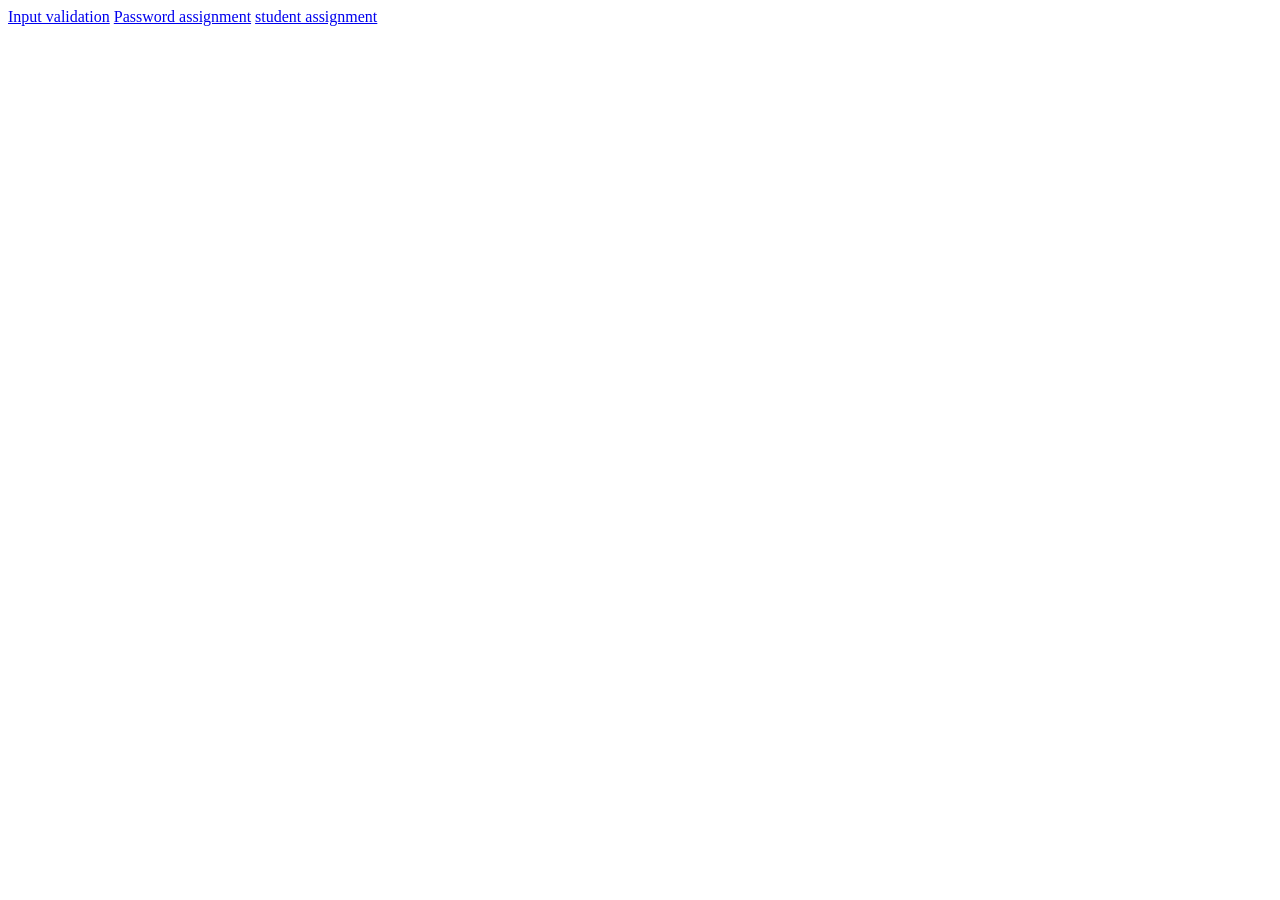
<file: index.html>
<!doctype html>
<html lang="en">
  <head>
    <meta charset="UTF-8" />
    <meta name="viewport" content="width=device-width, initial-scale=1.0" />
    <title>Wickedness</title>
  </head>
  <body>
    <nav>
      <a href="formassign.html">Input validation</a>
      <a href="password.html">Password assignment</a>
      <a href="student.html">student assignment</a>
    </nav>
  </body>
</html>
</file>
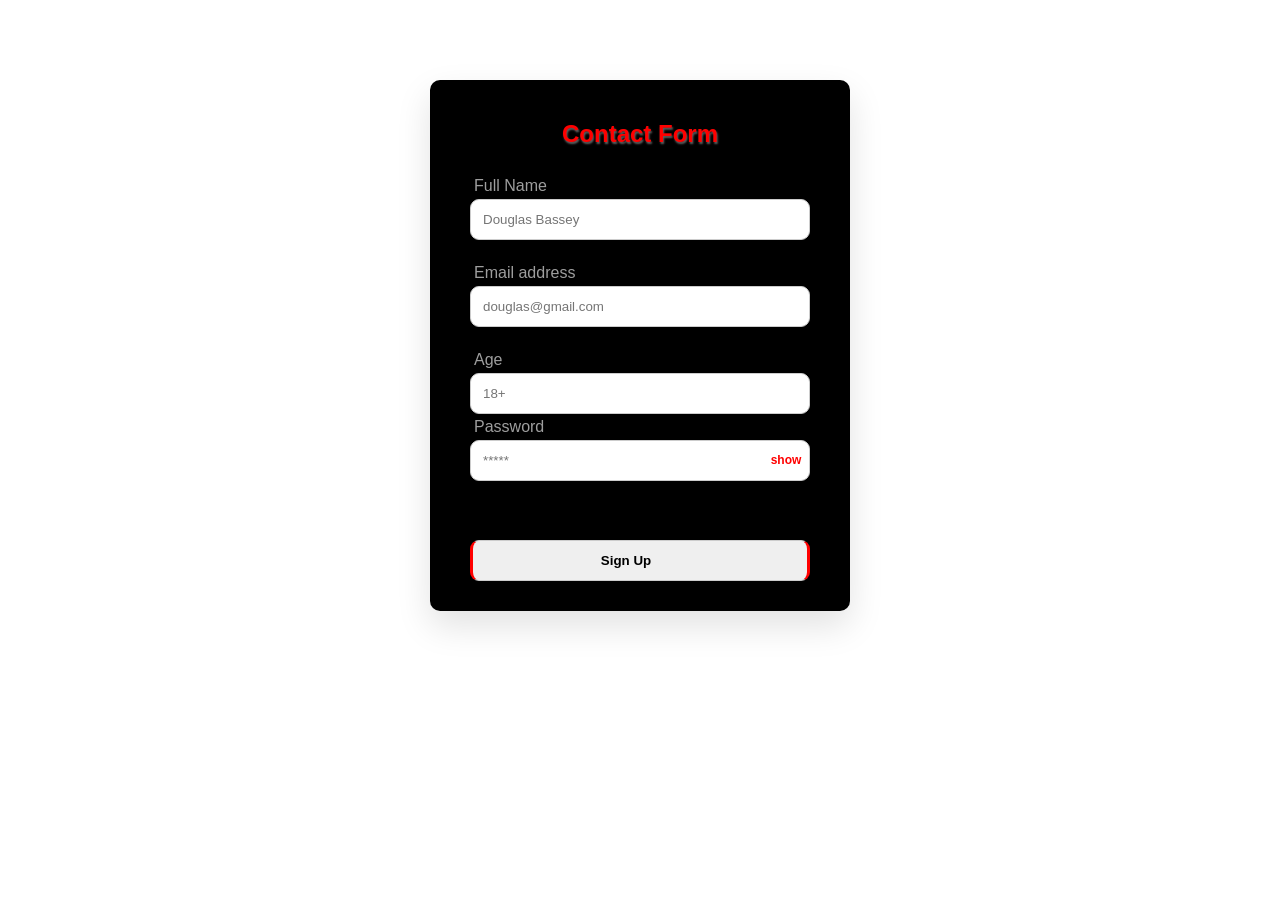
<file: formassign.html>
<!DOCTYPE html>
<html lang="en">
<head>
    <meta charset="UTF-8">
    <meta name="viewport" content="width=device-width, initial-scale=1.0">
    <title>input valildation</title>
    <link rel="stylesheet" href="formassign.css">
</head>
<body>

     
    <div class="container">

       
        <h2>
            Contact Form 
        </h2>

        <form id="formlogin">

             <div class="input-group">
                <p>Full Name</p>
                <input type="text" id="name" placeholder="Douglas Bassey">
                <div class="error" id="nameError"></div>
            </div>

            <div class="input-group">
                <p>Email address</p>
                <input type="email" id="email" placeholder="douglas@gmail.com">
                <div class="error" id="emailError"></div>
            </div>

            <div> 
                <p>Age</p>
                <input type="number" id="age" placeholder="18+">
                <div class="error" id="ageError"></div>
            </div>

            <div class="input-group">
                <p>Password</p>
                <input type="password" id="password" placeholder="*****">

                <button type="button" class="toggle-btn" data-target="password">
                    show
                </button>

                <div class="strength" id="strengthBar"></div>

                <div class="error" id="passwordError"></div>
            </div>


            <!-- register button -->
             <br>
             <div class="login">
                <button type="submit" class="submit-btn">Sign Up</button>
             </div>

        </form>
        

    </div>

    

    <script src="formassign.js"></script>
</body>
</html>
</file>
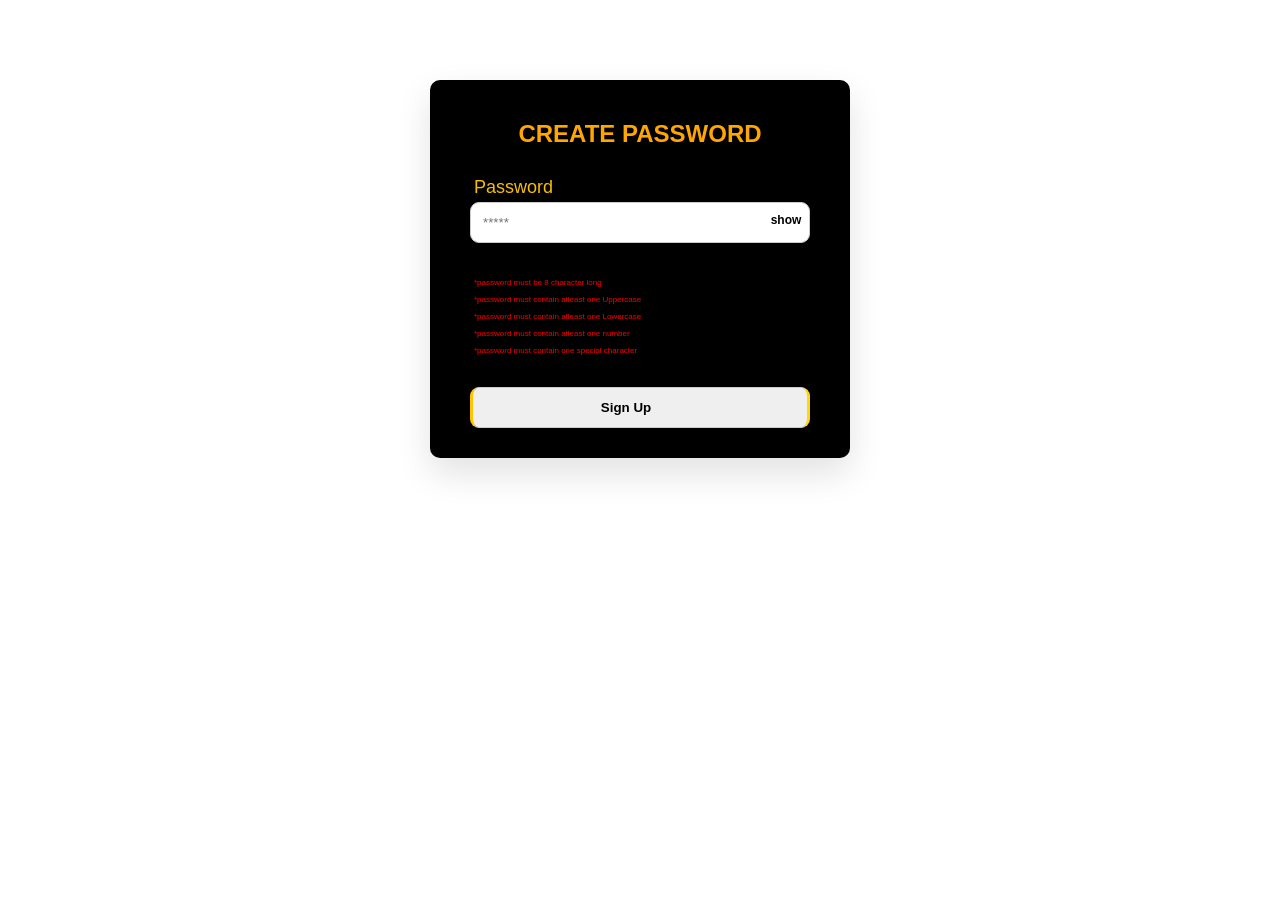
<file: password.html>
<!DOCTYPE html>
<html lang="en">
<head>
    <meta charset="UTF-8">
    <meta name="viewport" content="width=device-width, initial-scale=1.0">
    <title>PASSWORD</title>
    <link rel="stylesheet" href="password.css">
</head>
<body>

     
    <div class="container">

       
        <h2>
           CREATE PASSWORD
        </h2>

        <form id="formlogin">

            <div class="input-group">
                <p>Password</p>
                <input type="password" id="password" placeholder="*****">

                <button type="button" class="toggle-btn" data-target="password">
                    show
                </button>

                <div class="strength" id="strengthBar"></div>

                <div class="error" id="passwordError"></div>
            </div>

            <div class = "required">
                <p>*password must be 8 character long</p>
                <p>*password must contain atleast one Uppercase</p>
                <p>*password must contain atleast one Lowercase</p>
                <p>*password must contain atleast one number</p>
                <p>*password must contain one special character</p>
            </div>

            <!-- register button -->
             <br>
             <div class="login">
                <button type="submit" class="submit-btn">Sign Up</button>
             </div>

        </form>
        

    </div>

    

    <script src="password.js"></script>
</body>
</html>
</file>
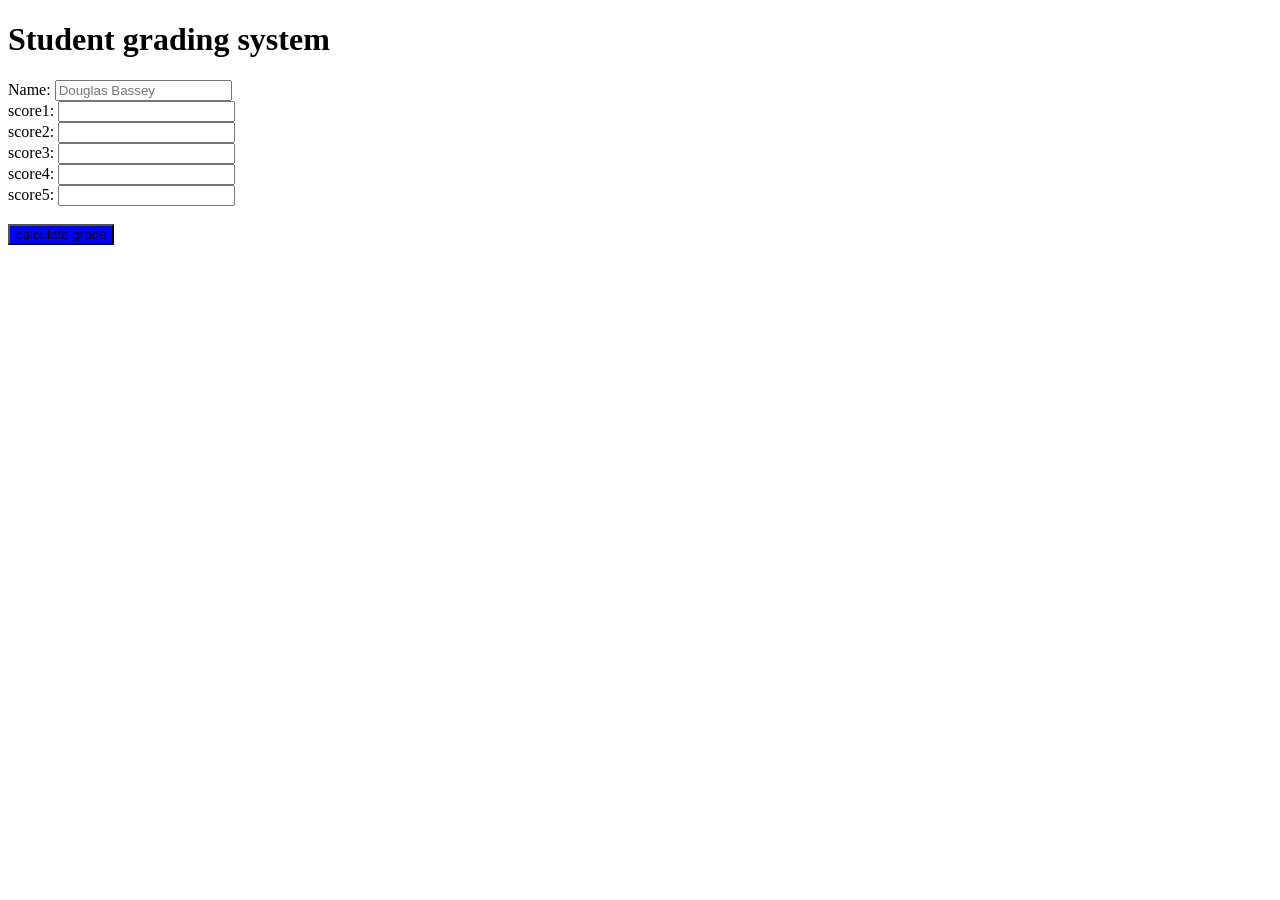
<file: student.html>
<!DOCTYPE html>
<html lang="en">
<head>
    <meta charset="UTF-8">
    <meta name="viewport" content="width=device-width, initial-scale=1.0">
    <title>student</title>
</head>
<body>
    

    <h1>Student grading system</h1>

    <form id="studFORM">

        <label>Name: </label>
        <input type="text" id="name" placeholder="Douglas Bassey"> <br>

        <label>score1:</label>
        <input type="number" id="Score"> <br>

         <label>score2:</label>
        <input type="number" id="Score"> <br>

         <label>score3:</label>
        <input type="number" id="Score"> <br>

         <label>score4:</label>
        <input type="number" id="Score"> <br>

         <label>score5:</label>
        <input type="number" id="Score"> <br> <br>

        <button type="submit" id="submit" style="background-color: blue;">calculate grade</button>

        <div class="result"></div>

    </form>

    <script src="student.js"></script>

</body>
</html>
</file>
<file: formassign.css>
* {
  box-sizing: border-box;
  margin: 0;
  padding: 0;
  font-family: Arial, Helvetica, sans-serif;
}

body {
  background-position: top;
  background-repeat: no-repeat;
  background-size: 100% 100vh;
}


.container {
  /* display: none; */
  background: #000000;
  width: 100%;
  max-width: 420px;
  padding: 30px;
  border-radius: 10px;
  box-shadow: 0 15px 35px rgba(0, 0, 0, 0.116);
  margin: auto;
  position: relative;
  top: 80px;
  transition: 0.3s ease;
}
h2 {
  text-align: center;
  margin-bottom: 25px;
  color: rgb(255, 0, 0);
  text-shadow: 1px 2px 2px #646464fd;
}

p {
  padding: 4px;
  color: rgba(245, 245, 245, 0.644);
}
.input-group {
  position: relative;
  margin-bottom: 20px;
}

input {
  width: 100%;
  padding: 12px 40px 12px 12px;
  border: 1px solid #ccc;
  border-radius: 9px;
  outline: none;
  transition: 0.3s ease;
}

button {
  width: 100%;
  padding: 12px 40px 12px 12px;
  border: 1px solid #ccc;
  border-radius: 9px;
  border-left: 3px solid red;
  border-right: 3px solid red;
  outline: none;
  transition: 0.3s ease;
  font-weight: bolder;
  position: relative;
  top: 10px;
  cursor: pointer;
}

img {
  position: relative;
  top: 10px;
  width: 100px;
}

a {
  color: white;
  position: relative;
  top: 8px;
}
a:active {
  color: red;
}

input:focus {
  border-color: #2c5364;
}

.toggle-btn {
  position: absolute;
  left: 160px;
  top: 35%;
  background: none;
  border: none;
  cursor: pointer;
  font-size: 12px;
  color: #ff0000;
}

.toggle-btn:hover {
  color: #000;
}

.error {
  color: red;
  font-size: 12px;
  margin-top: 5px;
  display: none;
}

.success {
  border-color: green !important;
}

.invalid {
  border-color: red !important;
}

.strength {
  height: 5px;
  margin-top: 6px;
  border-radius: 3px;
  transition: 0.3s;
}

button.submit-btn:hover {
  background: #432020;
  color: white;
}

@media (min-width: 768px) {
  .container {
    padding: 40px;
  }
}
</file>
<file: password.css>
* {
  box-sizing: border-box;
  margin: 0;
  padding: 0;
  font-family: Arial, Helvetica, sans-serif;
}

body {
  background-position: top;
  background-repeat: no-repeat;
  background-size: 100% 100vh;
}


.container {
  /* display: none; */
  background: #000000;
  width: 100%;
  max-width: 420px;
  padding: 30px;
  border-radius: 10px;
  box-shadow: 0 15px 35px rgba(0, 0, 0, 0.116);
  margin: auto;
  position: relative;
  top: 80px;
  transition: 0.3s ease;
}
h2 {
  text-align: center;
  margin-bottom: 25px;
  color: rgb(255, 166, 0);

}

p {
  padding: 4px;
  color: rgb(248, 190, 0);
  font-size: 18px;
}

.required{
    p {
  padding: 4px;
  color: rgb(248, 0, 0);
  font-size: 8px;
}
}
.input-group {
  position: relative;
  margin-bottom: 20px;
}

input {
  width: 100%;
  padding: 12px 40px 12px 12px;
  border: 1px solid #ccc;
  border-radius: 9px;
  outline: none;
  transition: 0.3s ease;
}

button {
  width: 100%;
  padding: 12px 40px 12px 12px;
  border: 1px solid #ccc;
  border-radius: 9px;
  border-left: 3px solid rgb(255, 196, 0);
  border-right: 3px solid rgb(255, 217, 0);
  outline: none;
  transition: 0.3s ease;
  font-weight: bolder;
  position: relative;
  top: 10px;
  cursor: pointer;
}

img {
  position: relative;
  top: 10px;
  width: 100px;
}

a {
  color: white;
  position: relative;
  top: 8px;
}
a:active {
  color: red;
}

input:focus {
  border-color: #2c5364;
}

.toggle-btn {
  position: absolute;
  left: 160px;
  top: 35%;
  background: none;
  border: none;
  cursor: pointer;
  font-size: 12px;
  color: #000000;
}

.toggle-btn:hover {
  color: #000;
}

.error {
  color: red;
  font-size: 12px;
  margin-top: 5px;
  display: none;
}

.success {
  border-color: green !important;
}

.invalid {
  border-color: red !important;
}

.strength {
  height: 5px;
  margin-top: 6px;
  border-radius: 3px;
  transition: 0.3s;
}

button.submit-btn:hover {
  background: #432020;
  color: white;
}

@media (min-width: 768px) {
  .container {
    padding: 40px;
  }
}
</file>
